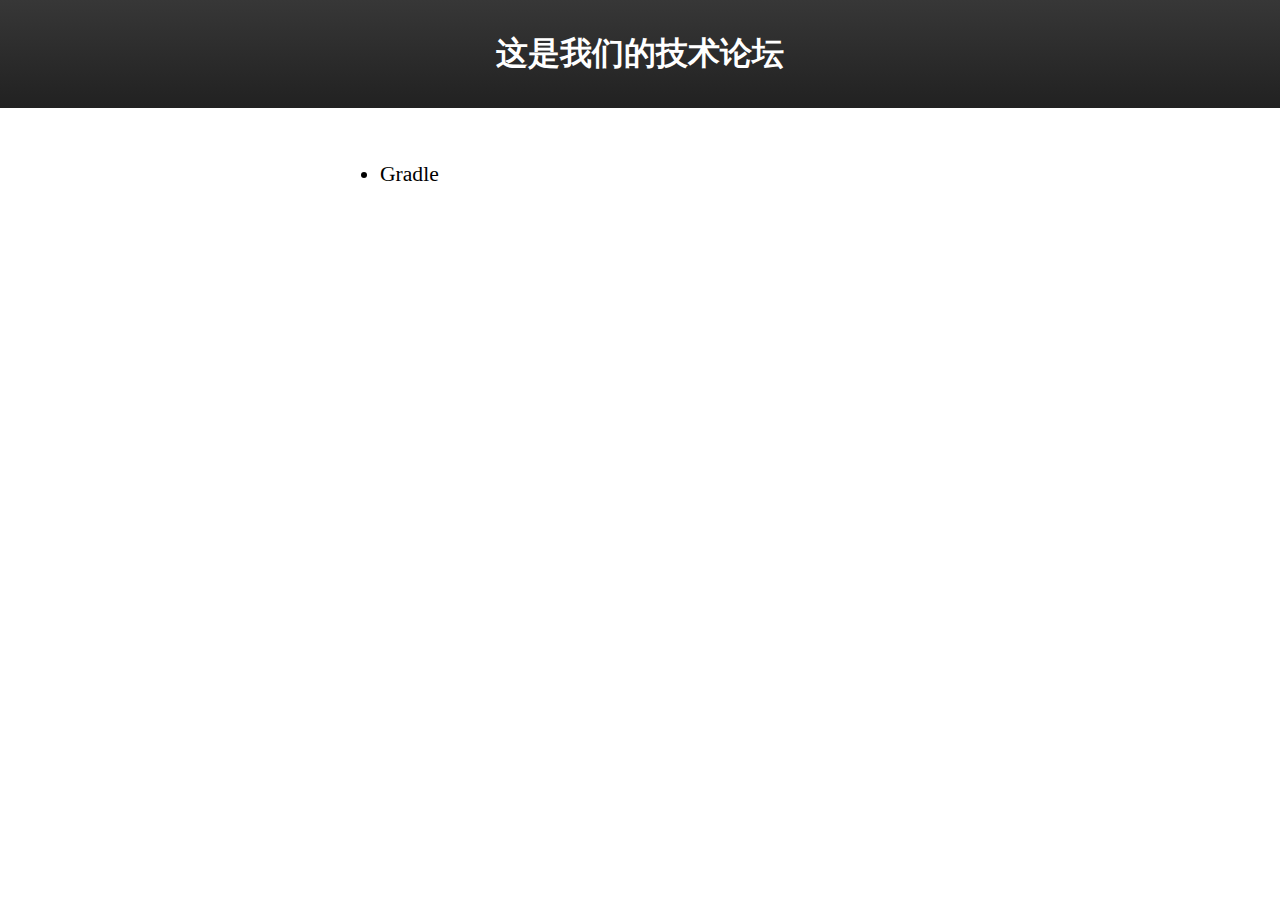
<file: index.html>
<!DOCTYPE html>
<html lang="en">
<head>
    <meta charset="UTF-8">
    <title></title>
    <link rel="stylesheet" href="css/home.css">
</head>
<body>

    <div class="home_head_bar">
        <h1>
            这是我们的技术论坛
        </h1>
    </div>

    <div class="home_main_box">
        <ul>
            <li>
                <p><a>Gradle</a></p>
            </li>
        </ul>
    </div>

</body>
</html>
</file>
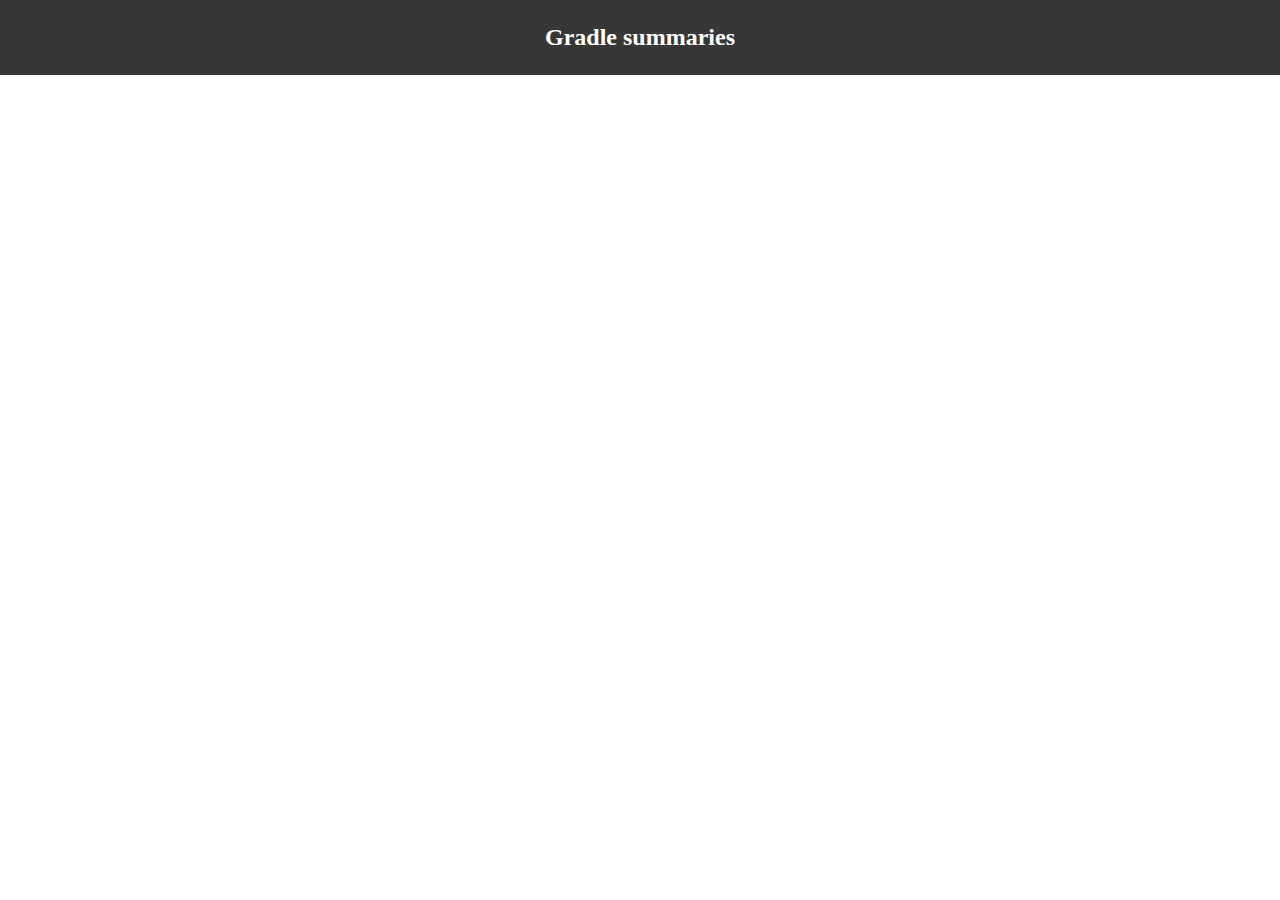
<file: gradle.html>
<!DOCTYPE html>
<html lang="en">
<head>
    <meta charset="UTF-8">
    <title></title>
    <link rel="stylesheet" href="css/blog_head.css">
</head>
<body>

    <div class="blog_head_box">
        <h2>Gradle summaries</h2>
    </div>

</body>
</html>
</file>
<file: css/home.css>
html, body {
    margin: 0;
}

.home_head_bar {
    background-color: #474747; /*fallback for browser does not support gradient*/
    /*
    ** Android: -webkit-
    ** Chrome: -webkit-
    ** Firefox: -moz-
    ** Internet Explorer: -ms-
    ** iOS: -webkit-
    ** Opera: -o-
    ** Safari: -webkit-
    */
    background: -webkit-linear-gradient(top, #373737, #212121);
    background: -moz-linear-gradient(top, #373737, #212121);
    background: -o-linear-gradient(top, #373737, #212121);
    background: linear-gradient(top, #373737, #212121);
    color: #ffffff;
    text-align: center;
    padding: 2rem 4rem;
}

.home_head_bar h1 {
    margin: 0;
}

.home_main_box {
    width: 600px;
    margin: 0 auto;
    padding-top: 2rem;
}

.home_main_box ul li {
    font-size: 1.35em;
}
</file>
<file: css/blog_head.css>
html, body {
    margin: 0;
}

.blog_head_box {
    background-color: #373737;
    color: white;
    text-align: center;
    padding: 1.5rem 0;
}

.blog_head_box h1, .blog_head_box h2 {
    margin: 0;
}
</file>
